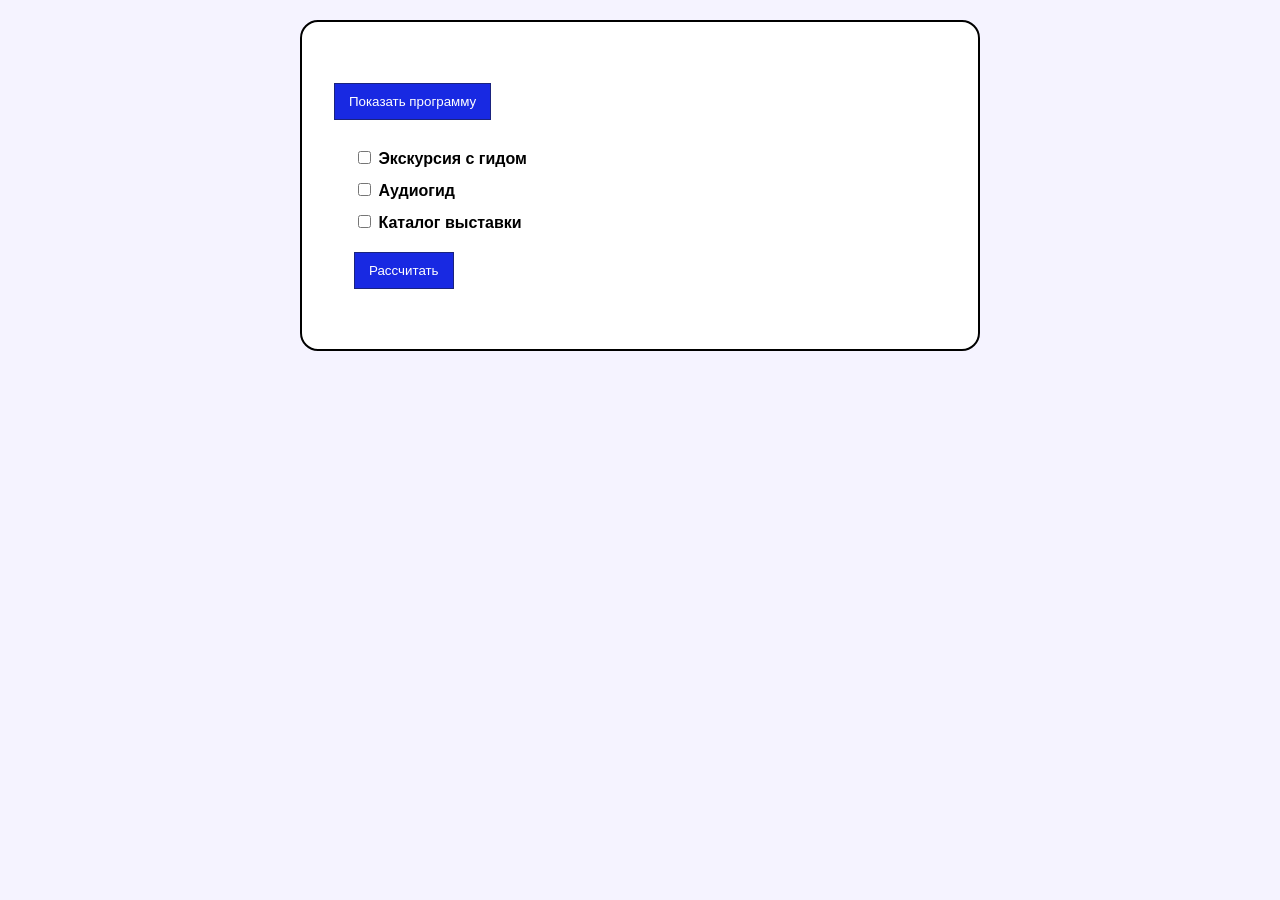
<file: changeServices/index.html>
<!doctype html>
<html lang="ru">
  <head>
    <meta charset="UTF-8" />
    <meta name="viewport" content="width=device-width, initial-scale=1.0" />
    <link rel="stylesheet" href="style.css" />
    <title>Посещение событий</title>
  </head>
  <body>
    <div class="page">
      <h1 id="event-title"></h1>
      <p id="event-date"></p>
      <p id="event-place"></p>
      <p id="event-description"></p>
      <button id="show-program" type="button">Показать программу</button>
      <div id="program" hidden></div>

      <form id="service-form">
        <label>
          <input id="guide" type="checkbox" />
          Экскурсия с гидом
        </label>
        <label>
          <input id="audio" type="checkbox" />
          Аудиогид
        </label>
        <label>
          <input id="catalog" type="checkbox" />
          Каталог выставки
        </label>
        <button type="submit">Рассчитать</button>
      </form>
      <p id="choice-error" class="error" hidden>
        Выберите хотя бы одну услугу.
      </p>
      <p id="data-error" class="error" hidden>Ошибка данных.</p>
      <div id="result" hidden></div>
      <p id="report-json" hidden></p>
    </div>
    <script src="app.js"></script>
  </body>
</html>
</file>
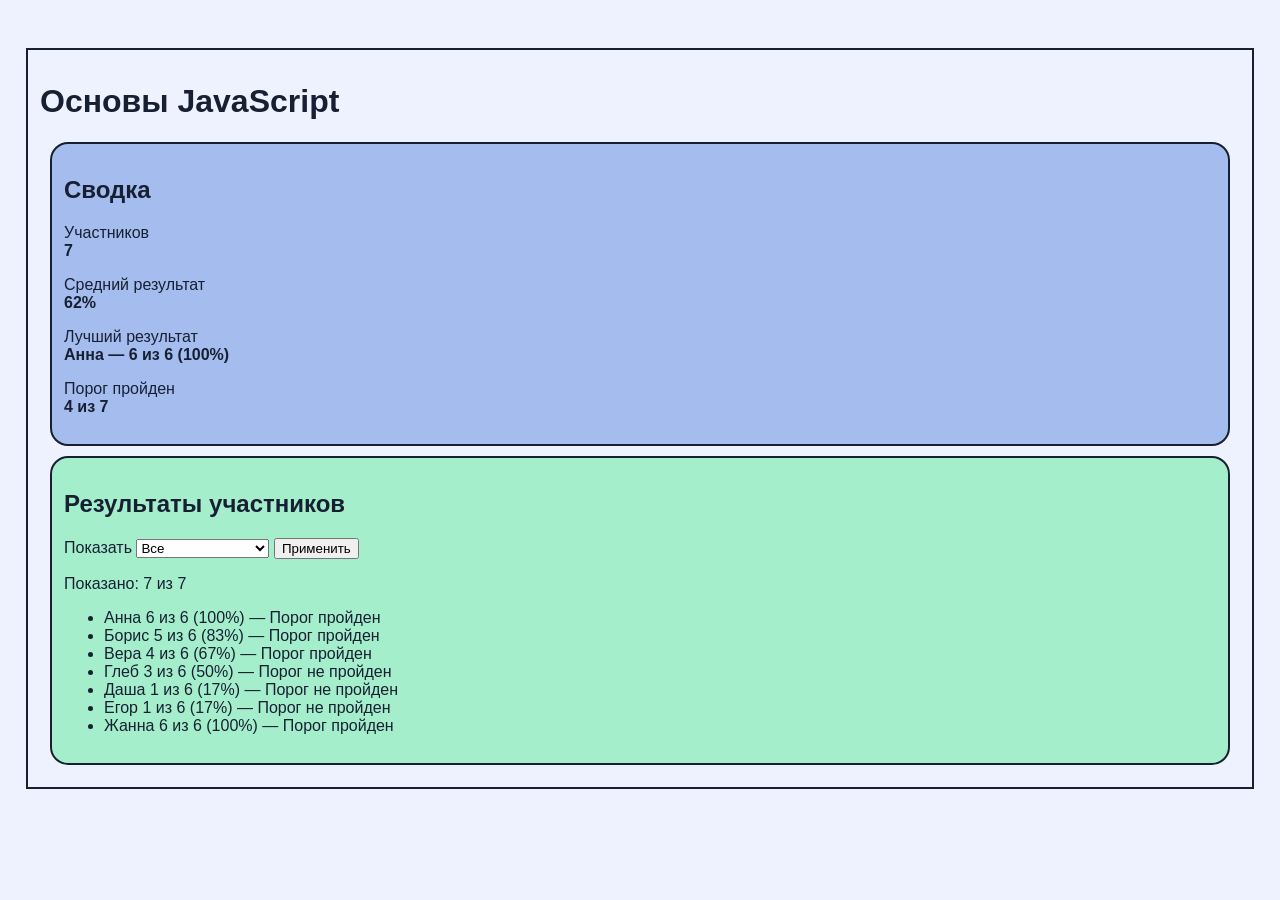
<file: Starter/report.html>
<!doctype html>
<html lang="ru">
<head>
  <meta charset="UTF-8">
  <meta name="viewport" content="width=device-width, initial-scale=1.0">
  <title>Основы JavaScript — отчёт</title>
  <link rel="stylesheet" href="./style.css">
</head>
<body>
  <main class="report">
    <h1>Основы JavaScript</h1>

    <section class="summary" aria-labelledby="summary-title">
      <h2 id="summary-title">Сводка</h2>
      <div class="summary-grid">
        <p class="summary-card">Участников<br><strong>7</strong></p>
        <p class="summary-card">Средний результат<br><strong>62%</strong></p>
        <p class="summary-card">Лучший результат<br><strong>Анна — 6 из 6 (100%)</strong></p>
        <p class="summary-card">Порог пройден<br><strong>4 из 7</strong></p>
      </div>
    </section>

    <section class="results" aria-labelledby="results-title">
      <h2 id="results-title">Результаты участников</h2>
      <form id="filter-form">
        <label for="filter">Показать</label>
        <select id="filter" name="filter">
          <option value="all">Все</option>
          <option value="passed">Порог пройден</option>
          <option value="failed">Порог не пройден</option>
        </select>
        <button type="submit">Применить</button>
      </form>
      <p id="result-count">Показано: 7 из 7</p>
      <ul id="result-list" class="result-list">
          <li class="result-item">
            <span class="result-name">Анна</span>
            <span>6 из 6 (100%) — Порог пройден</span>
          </li>
          <li class="result-item">
            <span class="result-name">Борис</span>
            <span>5 из 6 (83%) — Порог пройден</span>
          </li>
          <li class="result-item">
            <span class="result-name">Вера</span>
            <span>4 из 6 (67%) — Порог пройден</span>
          </li>
          <li class="result-item">
            <span class="result-name">Глеб</span>
            <span>3 из 6 (50%) — Порог не пройден</span>
          </li>
          <li class="result-item">
            <span class="result-name">Даша</span>
            <span>1 из 6 (17%) — Порог не пройден</span>
          </li>
          <li class="result-item">
            <span class="result-name">Егор</span>
            <span>1 из 6 (17%) — Порог не пройден</span>
          </li>
          <li class="result-item">
            <span class="result-name">Жанна</span>
            <span>6 из 6 (100%) — Порог пройден</span>
          </li>
      </ul>
    </section>
  </main>

  <script>window.reportData = {"questionCount":6,"attempts":[{"name":"Анна","score":6,"percentage":100,"passed":true,"questionCount":6},{"name":"Борис","score":5,"percentage":83,"passed":true,"questionCount":6},{"name":"Вера","score":4,"percentage":67,"passed":true,"questionCount":6},{"name":"Глеб","score":3,"percentage":50,"passed":false,"questionCount":6},{"name":"Даша","score":1,"percentage":17,"passed":false,"questionCount":6},{"name":"Егор","score":1,"percentage":17,"passed":false,"questionCount":6},{"name":"Жанна","score":6,"percentage":100,"passed":true,"questionCount":6}]}</script>
  <script src="./app.js"></script>
</body>
</html>
</file>
<file: changeServices/style.css>
* {
  box-sizing: border-box;
}

body {
  margin: 0;
  background: #f5f3ff;
  color: #1f1b2d;
  font-family: Arial, sans-serif;
}
.page {
  max-width: 680px;
  margin: 20px auto;
  padding: 32px;
  border: 2px solid #000;
  border-radius: 18px;
  background: #ffffff;
}
h1 {
  color: #1a237e;
  margin-top: 0;
}

button {
  background-color: #1829e2;
  color: #ffffff;
  border: 1px solid #1a237e;
  margin: 8px 0;
}

#program {
  background-color: #ffffff;
  color: #000000;
  padding: 12px;
  border: 1px solid #001bb1;
  margin: 12px 0;
}
label {
  color: #000000;
  font-weight: 700;
}
button,
input {
  width: max-content;
  padding: 10px 14px;
}
#service-form {
  display: grid;
  gap: 12px;
  padding: 20px;
}
.error {
  min-height: 24px;
  color: #b42318;
  font-weight: 700;
}
#result {
  background-color: #e8f5e9;
  padding: 12px;
  border: 1px solid #0c6b03;
  margin-top: 16px;
}

#report-json {
  color: #cc5b5b;
  margin-top: 8px;
}
</file>
<file: Starter/style.css>
body {
  margin: 0;
  padding: 48px 16px;
  background: #eef2ff;
  color: #172033;
  font-family: Arial, sans-serif;
}
.report {
  margin: 0 10px;
  border: 2px solid #172033;
  padding: 12px;
}
.summary {
  margin: 0 10px;
  border: 2px solid #172033;
  border-radius: 18px;
  padding: 12px;
  background: #a5bcee;
}
.results {
  margin: 10px 10px;
  border: 2px solid #172033;
  border-radius: 18px;
  padding: 12px;
  background: #a5eecc;
}
</file>
